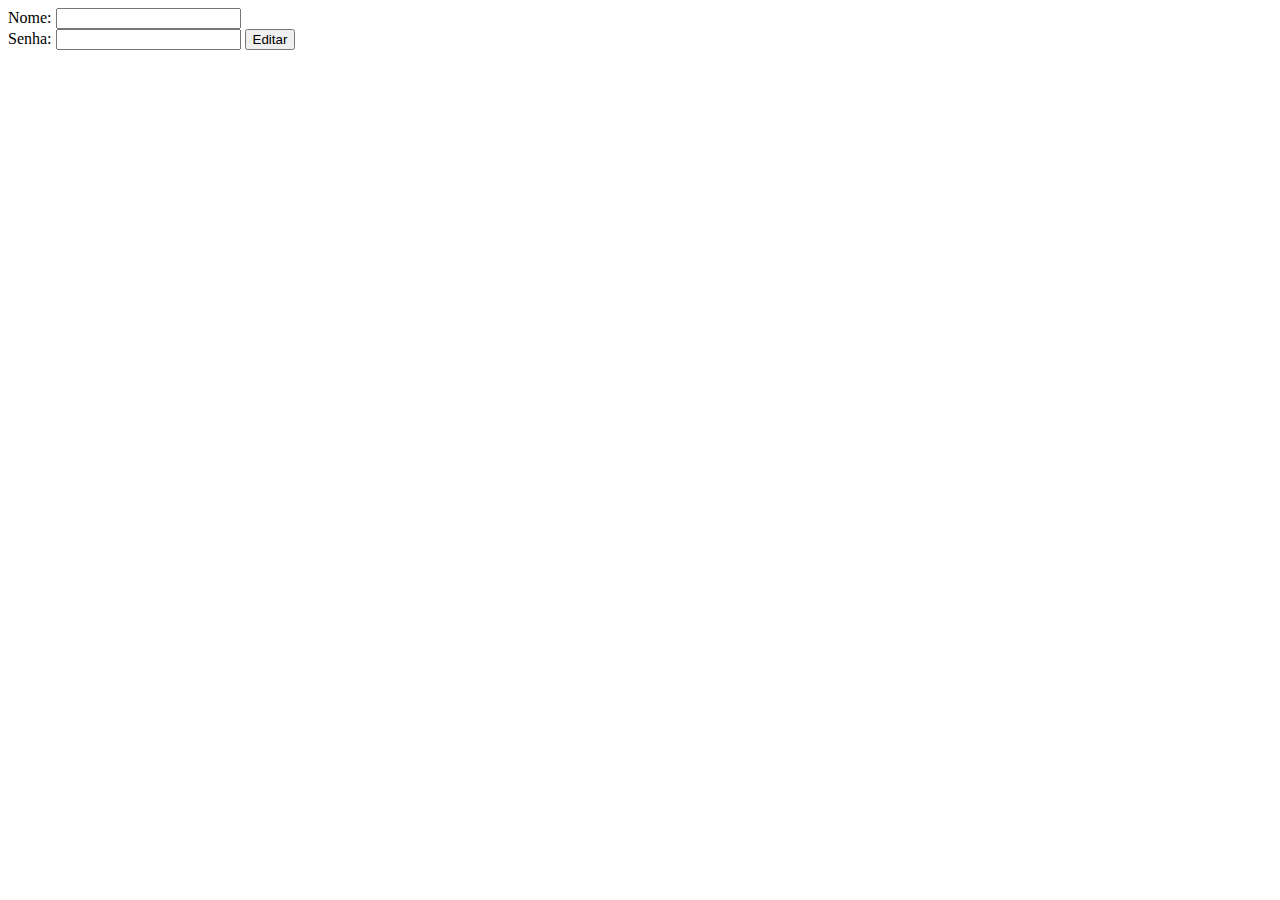
<file: src/main/resources/templates/atualizar.html>
<!DOCTYPE html>
<html xmlns:th="http://www.thymeleaf.org">
<head>
	<title>Atualizacao de cliente</title>
</head>
<body>
    <form action="#" th:action="@{'/atualizar/'+ ${id}}" method=post th:object="${usuario}">
    	Nome: <input type="text" th:field="*{nome}"><br>
    	Senha: <input type="text" th:field="*{senha}">
    	<input type="submit" value="Editar">
    </form>
</body>
</html>
</file>
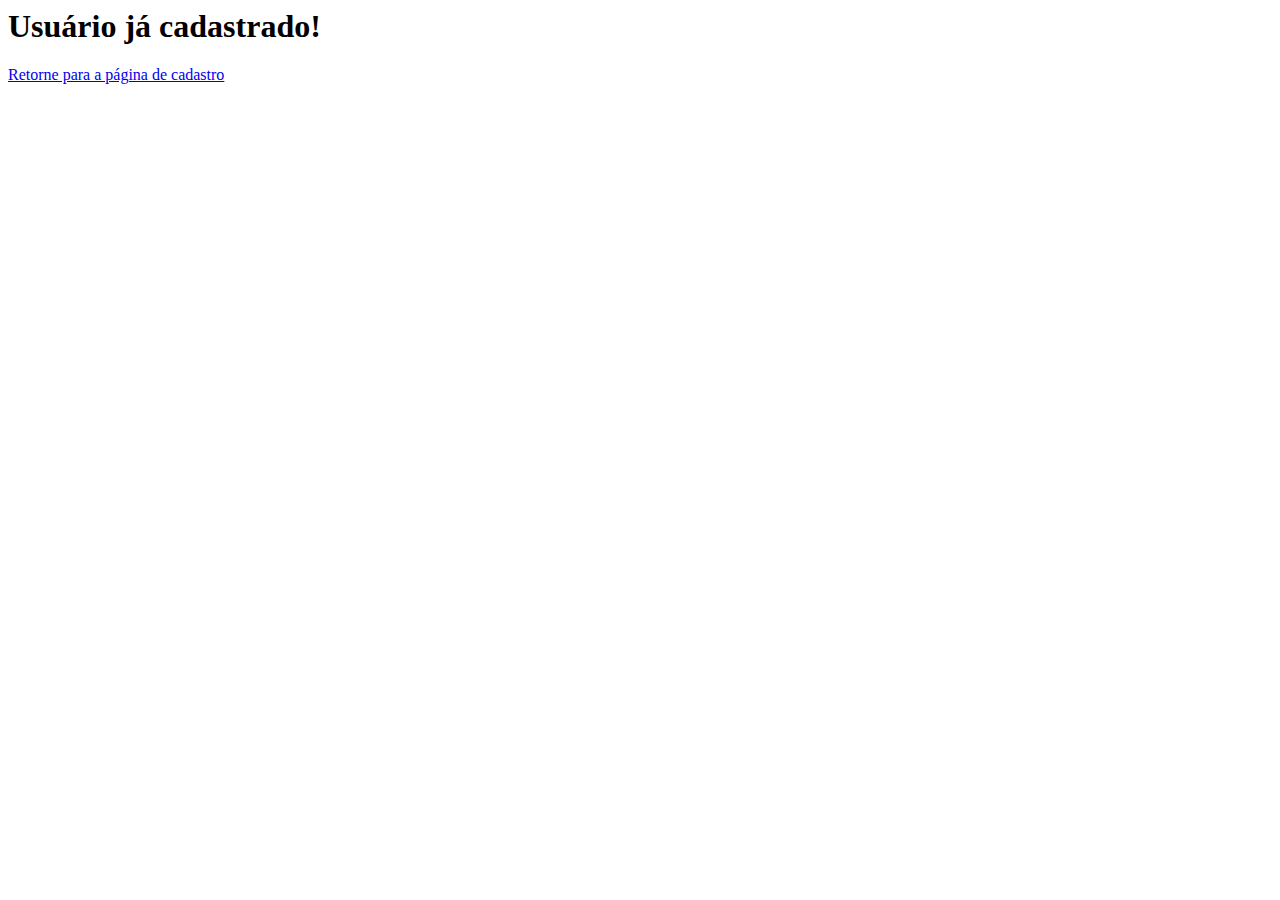
<file: src/main/resources/templates/cadastroInvalido.html>
<html xmlns:th="http://www.thymeleaf.org">
    <head>
        <title>
            Cadastro OK
        </title>
    </head>
    <body>
        <h1>
            Usuário já cadastrado!
        </h1>
        <a href="cadastro">Retorne para a página de cadastro</a>
    </body>
</html>
</file>
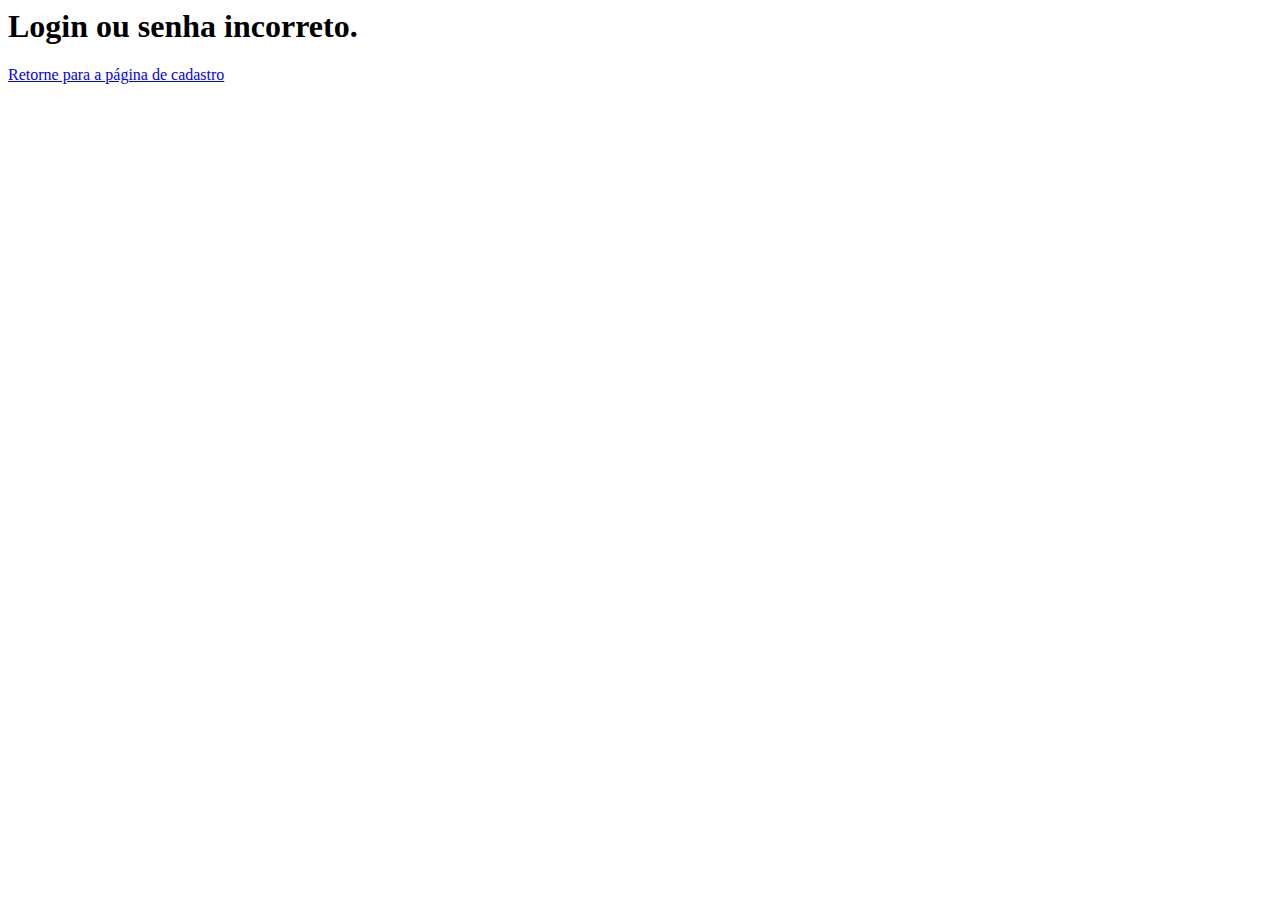
<file: src/main/resources/templates/loginIncorreto.html>
<html xmlns:th="http://www.thymeleaf.org">
    <head>
        <title>
            Cadastro OK
        </title>
    </head>
    <body>
        <h1>
            Login ou senha incorreto.
        </h1>
        <a href="cadastro">Retorne para a página de cadastro</a>
    </body>
</html>
</file>
